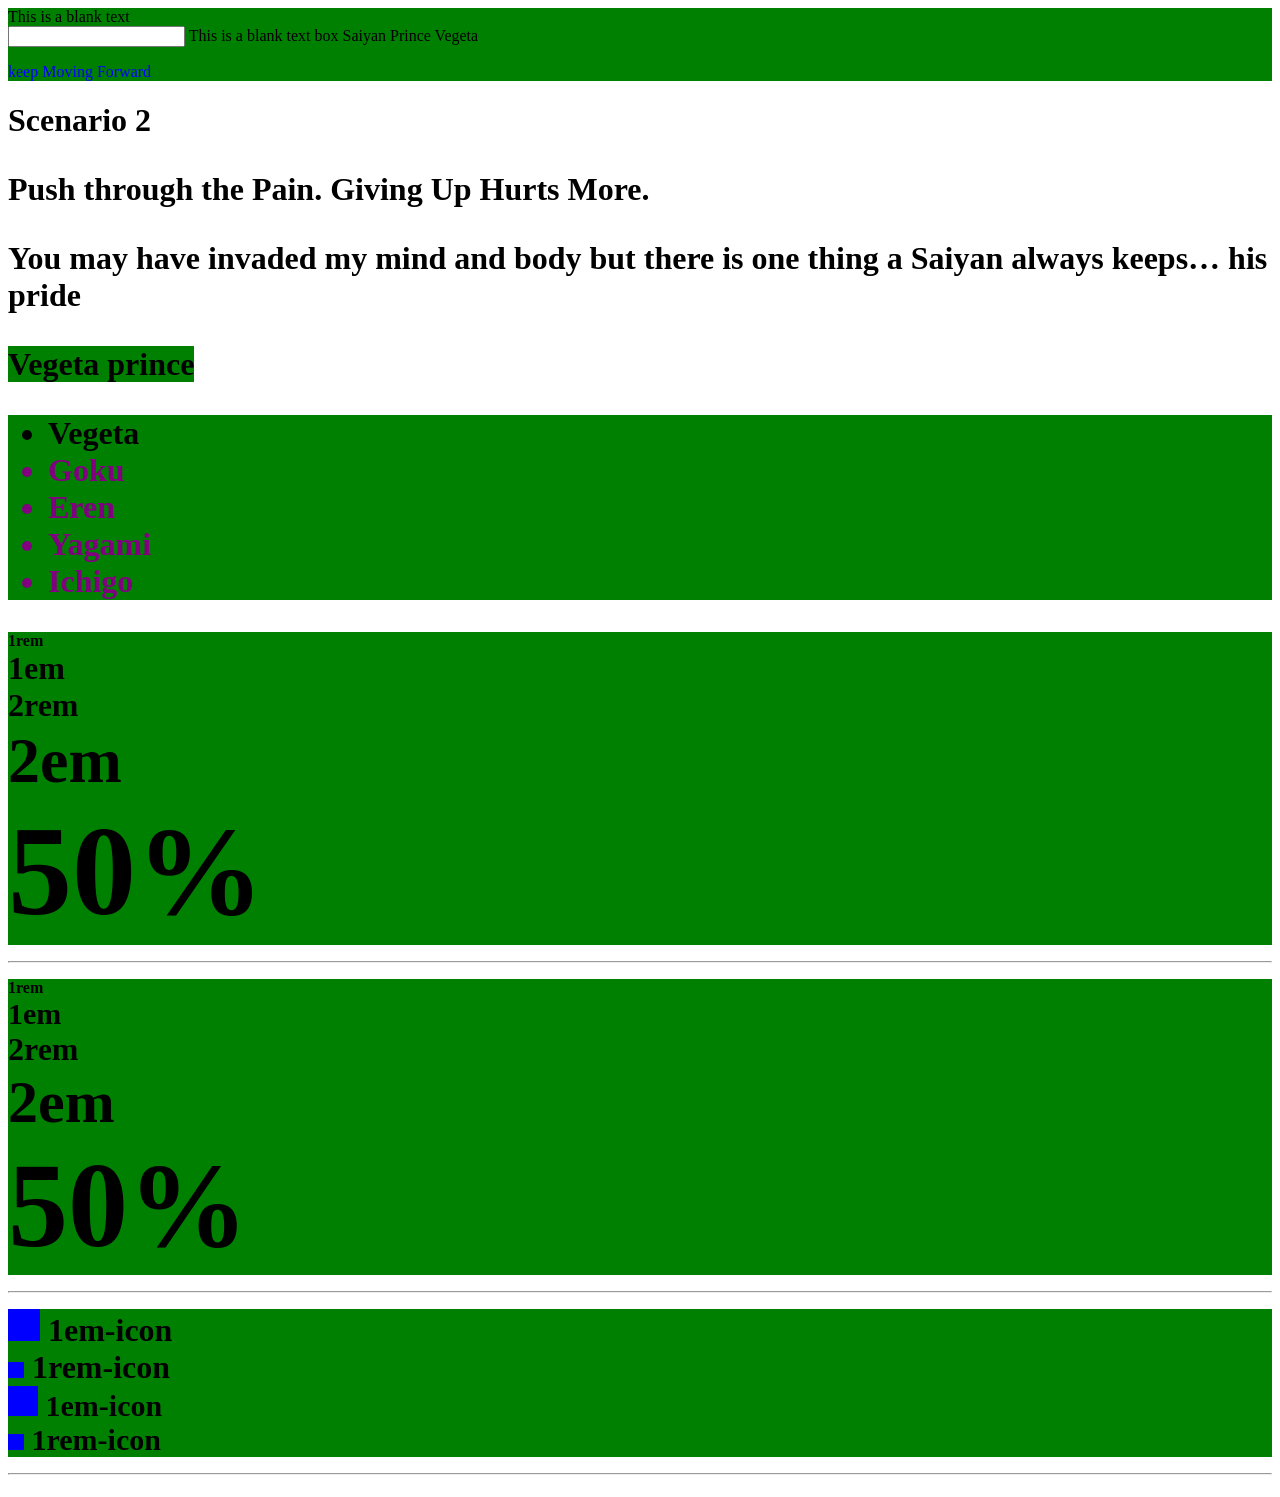
<file: CSS Selector Basics.html>
<html>
<head>
<style>
  <!-- Scenario -1 -->
  div, span {
    color: blue;
  }
  div, span.red {
    background: green;
  }
  <!-- Scenario 2 -->
  div ~ p {
    color: violet;
  }
  div > p {
    color : blue
  }
  div + p {
    background : green;
  }
  li:first-type{
    background-color:Yellow;
  }
  span:first-of-type{
    background:green;
  }
  li:not(.red){
    color:purple;
  }
        .fifty-percent{
                display: block;
                background-color: violet;
                width: 50%;
            }
            .pixels{
                display: block;
                background-color: yellow;
                width: 100px;
            }
            .view-h{
                background-color: gray;
                display: block;
                height: 50vh;
                width: 50vw;
            }
            .view-w{
                width: 50vw;
                display: block;
                background-color: blueviolet;
            }
            .parent{
                width: 135px;
                border: 2px solid red;
            } 

            .percentage{
                display: block;
                width: 50%;
            }
            .pixel-par{
                display: block;
                width: 100px;
                background-color: green;
            }
            .view-h1{
                background-color: rgb(170, 91, 91);
                display: block;
                height: 50vh;
                width: 50vw;
            }
            .view-w1{
                width: 50vw;
                display: block;
                background-color: blueviolet;
            }
            .one-rem{
                font-size: 1rem;
            }
            .one-em{
                font-size: 1em;
            }
            .two-rem{
                font-size: 2rem;
            }
            .two-em{
                font-size: 2em;
            }
            .font-parent{
                font-size: 30px;     
            }
            .em-icon{
                display: inline-block;
                background-color: blue;
                width: 1em;
                height: 1em;
            }
            .rem-icon{
                display: inline-block;
                background-color: blue; 
                width:1rem;
                height: 1rem;
            }
            
            .icon-container.large{
                font-size: 30px;

            }
            .em-percent{
                font-size: 400%;
            }
</style
<head>
<body>
  <!-- This is scenario 1 -->
<div class="black">
  <span> This is a blank text </span>
</div>
  <!-- Scenario 2 -->
<div>
  <input type ="text" required>
  <span class ="red"> This is a blank text box </span>
  <span> Saiyan Prince Vegeta </span>
  <p> keep Moving <span> Forward </span> </p>
  </div> <!-- @ -->
  <h1> Scenario 2 <h1>
  <p>Push through the Pain. Giving Up Hurts More.</p>
  <p>You may have invaded my mind and body but there is one thing a Saiyan always keeps… his pride</p>
  <span> Vegeta prince </span>

<!-- Scenario 3 -->
  <div>
  <ul>
  <li class="red" >Vegeta</li>
  <li>Goku</li>
  <li>Eren</li>
  <li class="Blue">Yagami</li>
  <li>Ichigo</li>
  </div>
  
  <!-- Scenario 4 -- >
   <div class="fifty-percent">50%</div>
        <div class="pixels">100px</div>
        <div class="view-h">50vh</div>
        <div class="view-w">50vw</div>
        <hr>
    <div class="parent">
            <div class="percentage">50%</div>
            <div class="pixel-par">100px</div>
            <div class="view-h1">50vh</div>
            <div class="view-w1">50vw</div>
        </div>
        <hr> 
  <!--Scenario 5 -->
        <div class="one-rem">1rem</div>  
        <div class="one-em">1em</div>
        <div class="two-rem">2rem</div>
        <div class="two-em">2em</div>
        <div class="em-percent">50%</div>
        <hr> 
        <div class="font-parent">
        <div class="one-rem">1rem</div>
        <div class="one-em">1em</div>
        <div class="two-rem">2rem</div>
        <div class="two-em">2em</div>
        <div class="em-percent">50%</div>
        </div>
        <hr>
        <div class="icon-container">
            <div class="em-icon"></div>
            <span class="icon-text">1em-icon</span>
        </div>
        <div class="icon-container">
            <div class="rem-icon"></div>
            <span class="icon-text">1rem-icon</span>
        </div>
        <div class="icon-container large">
            <div class="em-icon"></div>
            <span class="icon-text">1em-icon</span>
        </div>
        <div class="icon-container large">
            <div class="rem-icon"></div>
            <span class="icon-text">1rem-icon</span>
        </div>   
        <hr>
</body>
    <html>


<!-- Scenario 1 -->
  <! -- In this scenario the tags which have mentioned above will get the effect irrespective of the class mentioned -->
  <!-- On the other the second part is the div will get the effect of CSS irrespective of the class and the span tag which is having the class value as "red" will get the effect. -->

<!-- Scenario - 2 -->
  <!-- In this scenario we can see "div ~ p" at the end of div tag "@" we can see so many tags in that "p" will get the CSS effect. If we get n number of 'p' tags every tags which is sibling of div means it will get the effect-->
  <!-- On the other hand, we can see "div > p", '>' indicates the direct child of the tag so div's tag direct child "p" so inside the div tag no matter how many "P" tags are there if it is direct child means it will get the effect.-->
  <!---  In this scenario "div + p", after the div "@" immediate "P" tag will get this effect other than that 'p' doesn't get this effect.-->

  <!-- Sceanrio- 3 -->
  <!-- In this scenario 'li:first-of-type' mentions the list's first child so in that case "vegeta" will be selected, if we give like "li.red:first-child", it will not select the first child in this case beacuse it only cares about the first child.
  in our case we give the slelctor as to match the first child having the class named "red" but its not working it simply selects the first child so in this case when we give the class name,
  which is not in the first child it will not work (Other possible selectors are - li:last-child, li:nth-child(n), li:nth-last-child(2n), li:only-child)-->
  
  <!-- On the other hand we have the selector as "span:first-of-type",like it will only select the span which is of first type like we are having spans inside the div tag means, the selector will select the first type of span in that one-->
  <!-- Some alternate selectors are (span:last-of-type, span:nth-of-type(n), span:only-of-type - which selects only the span tag which is present inside any tags)-->

  <!-- In the selector "li:not(.red)", this selector will simply selects all the li tags except the li tags which is having the class value as "red"-->
</file>
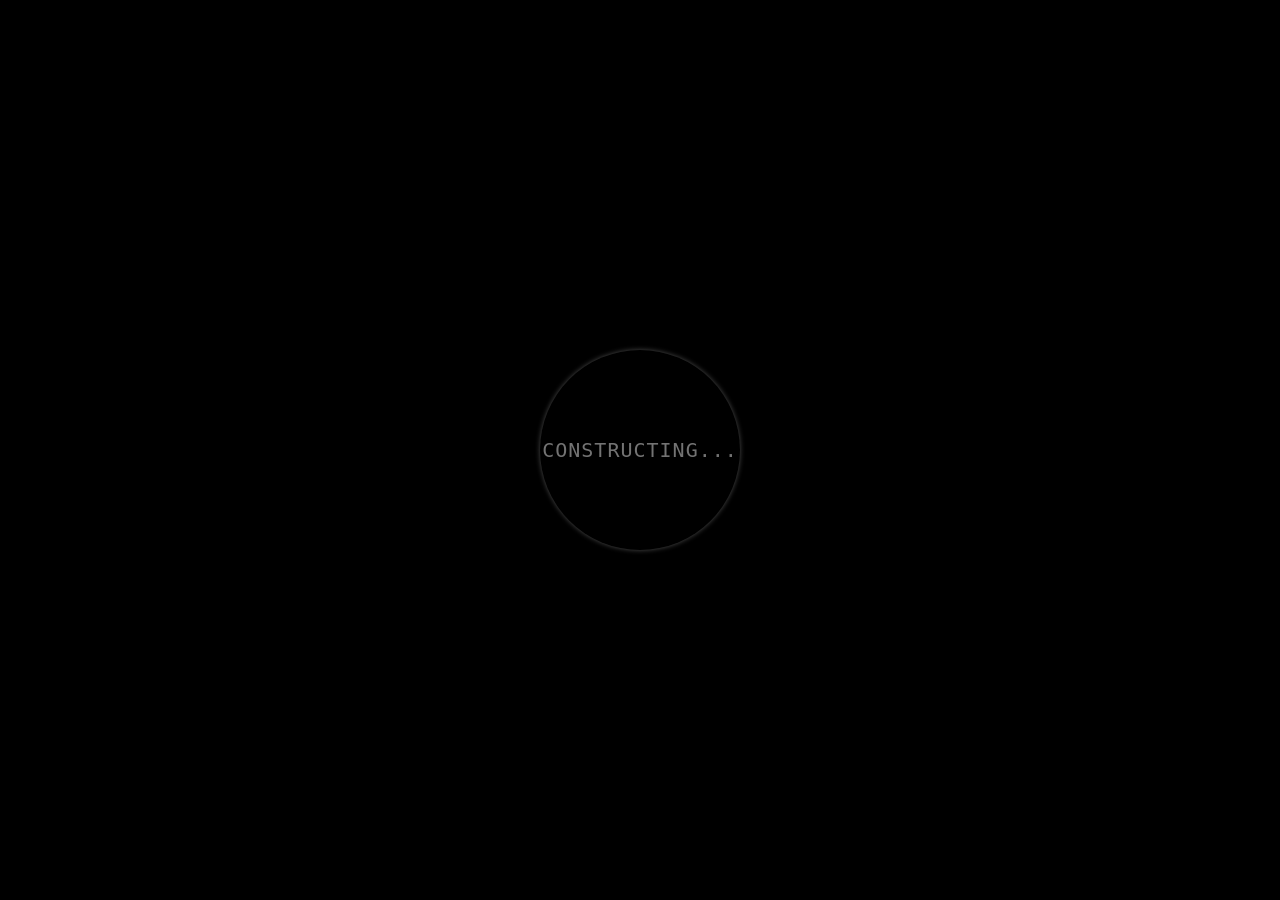
<file: Loader.html>
<!DOCTYPE html>
<html lang="en">
    <head>
        <meta charset="UTF-8">
        <meta http-equiv="X-UZ-Compatible" content="IE=FireFox">
        <meta name="viewport" content="width=device-width, intial-scale=1.0">
        <title>Animated Loading</title>
        <link rel="stylesheet" href="loadersytles.css">
    </head>
    <body>
        <div class="center">
            <div class="ring"></div>
            <span>Constructing...</span>
        </div>
    </body>
</html>
</file>
<file: loadersytles.css>
body{
    margin: 0;
    padding: 0;
    font-family: monospace;  /* This paragraph is in monospace.*/
    background: black;
}

.center{
    display: flex;
    text-align: center;
    justify-content: center;
    align-items: center;
    min-height: 100vh;
}

.ring{
    position: absolute;
    width: 200px;
    height: 200px;
    border: 50%;
}

.ring::before{
    position: absolute;
    content: '';
    left: 0;
    top: 0;
    height: 100%;
    width: 100%;
    border-radius: 50%;
    box-shadow: 0 0 5px rgba(255, 255, 255, 0.3);
    animation: ring 2s linear infinite;    
}

@keyframes ring {
    0%{
        transform: rotate(0deg);
        box-shadow: 1px 5px 2px #e65c00;
    }

    50%{
        transform: rotate(180deg);
        box-shadow: 1px 5px 2px #18b201;
    }

    100%{
        transform: rotate(360deg);
        box-shadow: 1px 5px 2px #0456c8;
    }
}

span{
    color: #737373;
    font-size: 20px;
    text-transform: uppercase;
    letter-spacing: 1px;
    line-height: 200px;
    animation: text 3s ease-in-out infinite;
}

@keyframes text {
    50%{
        color: black;
    }
}
</file>
